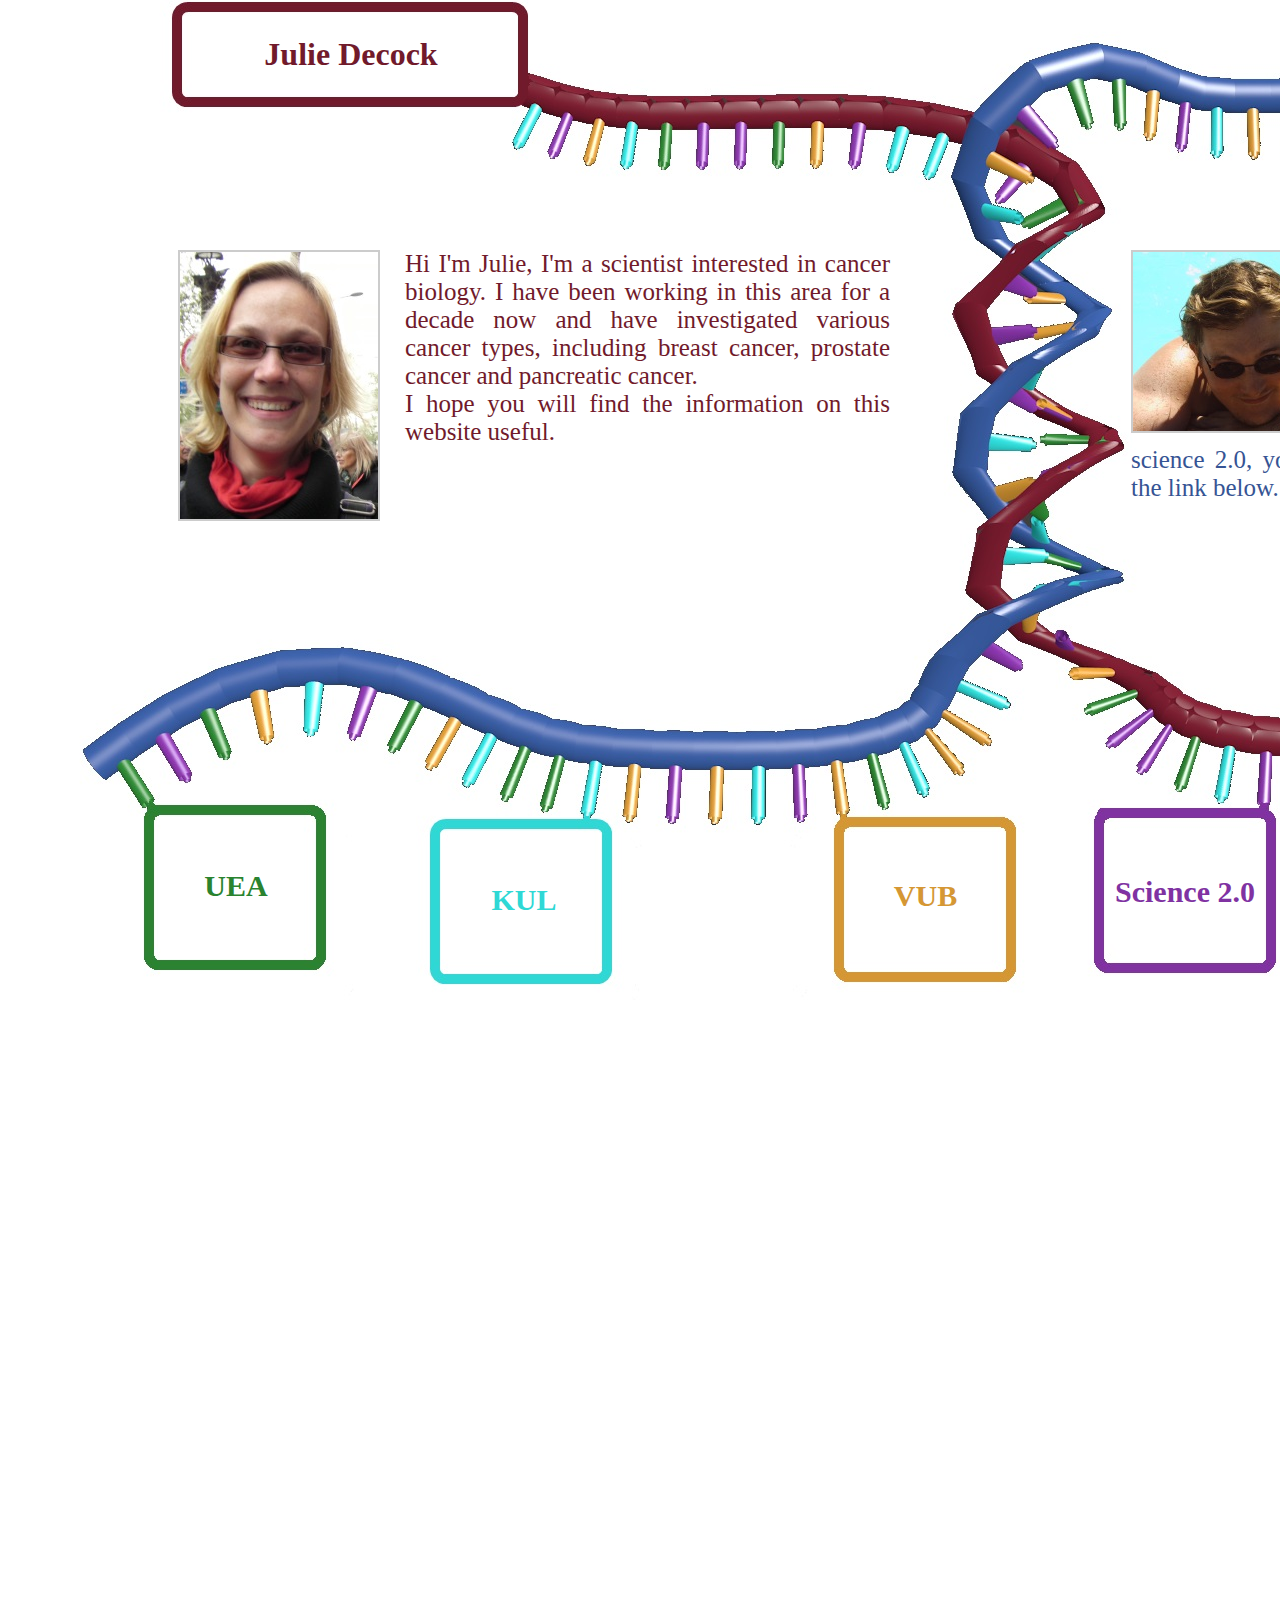
<file: index.html>
<!doctype html>
<html>
<head>
<meta charset="utf-8">
<title>Wout and Julie</title>
<link href="CSS/main.css" rel="stylesheet" type="text/css">
<style type="text/css">

#julie_DIV:hover ~ #main_wout {
   	max-height: 0px;
}
#julie_DIV:hover ~ #hidden_julie {
   	max-height: 473px;
}

#wout_DIV:hover ~ #main_julie {
   	max-height: 0px;
}
#wout_DIV:hover ~ #hidden_wout {
   	max-height: 461px;
}

</style>
</head>
   
<body>

<div class="index_button red_button" id="julie_DIV">
	<a href="About_Julie.html">
    	<div id="julie_DIV1">
		Julie Decock
		</div>
  </a>
</div>
<div class="index_button blue_button"id="wout_DIV">
	<a href="About_Wout.html">
    	<div id="wout_DIV1">
        Wouter Hendrickx
        </div>
  </a>
    </a>
</div>
<div class="nav_button green_button" id="CV_DIV">
  <a href="http://www.uea.ac.uk/">UEA</a>
</div>
<div class="nav_button cyan_button" id="about_DIV">
<a href="http://www.kuleuven.be/english/">KUL</a>
</div>
<div class="nav_button orange_button" id="projects_DIV">
<a href="http://www.vub.ac.be/en/">VUB</a>
</div>
<div class="nav_button purple_button" id="LCARS_DIV">
<a href="science2.html">Science 2.0</a>
</div>
<div class="nav_button cyan_button" id="WHS_DIV">
  <a href="https://hendec.homeserver.com">WHS</a>
</div>

<!-- stuff about julie -->
<section class="textbox_left textbox_julie textbox_julie_visible" id="main_julie" name="main_julie">
	<p><img src="images/Julie_face.jpg" alt="Julie" width="198" height="267" class="img_main">
    Hi I'm Julie, I'm a scientist interested in cancer biology. I have been working in this area for a decade now and have investigated various cancer types, including breast cancer, prostate cancer and pancreatic cancer.<br>
	I hope you will find the information on this website useful.<br>

  </p>    
</section>
<!-- Hidden stuff about julie -->
<section class="textbox_right textbox_julie textbox_julie_hidden" id="hidden_julie" name="hidden_julie">
	<p>
    Bazinga! You found some secret information: just so you know I'm also a huge scifi fan, cat lover and pizza fanatic.
  </p>    
</section>
<!-- stuff about wout -->
<section class="textbox_right textbox_wout textbox_wout_visible" id="main_wout" name="main_wout">
  <p><img src="images/wout_face.jpg" alt="Wout" width="255" height="179" class="img_main">
 	Hi, I'm Wout, my passion is to increase our understanding of human biology. In particular the 'to be or not to be' question of how cell fate is determined during normal development or disease. <br>
I'm also a strong supporter of science 2.0, you can find more information on this following the link below.
  </p>
</section>
<!-- Hidden stuff about wout -->
<section class="textbox_left textbox_wout textbox_wout_hidden" id="hidden_wout" name="hidden_wout">
	<p>
    "Scissors cuts paper, paper covers rock, rock crushes lizard, lizard poisons Spock, Spock smashes scissors, scissors decapitates lizard, lizard eats paper, paper disproves Spock, Spock vaporizes rock, and as it always has, rock crushes scissors."
    </p>    
</section>
<!--<div id=”twitter_update_list”>
</div>
<script type="text/javascript" src="http://twitter.com/javascripts/blogger.js"></script>
<script type="text/javascript" src="http://twitter.com/statuses/user_timeline/julie_decock.json?callback=twitterCallback2&count=1"></script>-->
</body>
</file>
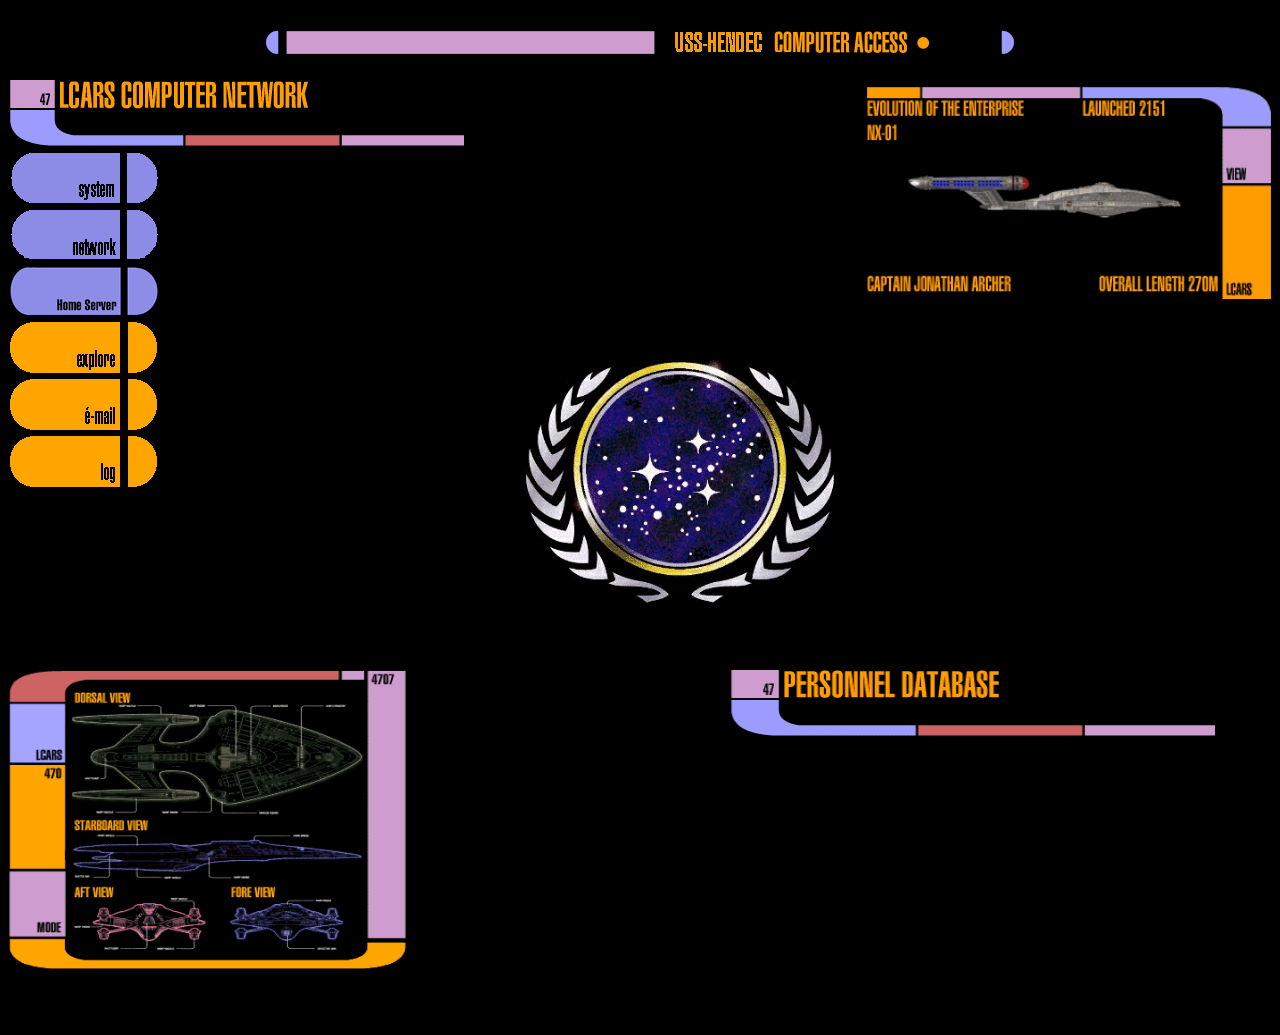
<file: LCARS/index.htm>
<html xmlns:v="urn:schemas-microsoft-com:vml" xmlns:o="urn:schemas-microsoft-com:office:office" xmlns="http://www.w3.org/TR/REC-html40">

<head>
<meta name="GENERATOR" content="Microsoft FrontPage 5.0">
<meta name="ProgId" content="FrontPage.Editor.Document">
<meta http-equiv="Content-Type" content="text/html; charset=windows-1252">
<title>lcars</title>
<meta name="Microsoft Theme" content="none">
</head>

<body bgcolor="#000000">

<p></p>

<table border="0" cellpadding="0" cellspacing="0" style="border-collapse: collapse" width="100%" id="AutoNumber1" height="712">
  <tr>
    <td width="100%" height="69" colspan="5">
    <p align="center"><img border="0" src="fedtop.gif" width="750" height="23"></td>
  </tr>
  <tr>
    <td width="50%" height="31" colspan="3">
    <img border="0" src="netwerk.gif" align="left" width="456" height="72"></td>
    <td width="50%" height="143" rowspan="2" colspan="2">
    <img border="0" src="evolution.gif" align="right" width="406" height="213"></td>
  </tr>
  <tr>
    <td width="5%" height="379" rowspan="2">
    <p align="center" style="margin-top: 0; margin-bottom: 0">
    <a href="::{20D04FE0-3AEA-1069-A2D8-08002B30309D}">
    <img border="0" src="lcars_files/system.gif" width="151" height="57"></a></p>
    <p align="center" style="margin-top: 0; margin-bottom: 0">
    <a href="::{208D2C60-3AEA-1069-A2D7-08002B30309D}">
    <img border="0" src="lcars_files/network.gif" width="151" height="57"></a></p>
    <p align="center" style="margin-top: 0; margin-bottom: 0">
    <a href="https://hendec.homeserver.com">
    <img src="lcars_files/WHS.gif" width="150" height="57" alt="Windows Home server"></a></p>
    <p align="center" style="margin-top: 0; margin-bottom: 0">
    <a href="file:///D:/internet/NeoPlanet/bin/Neo.exe">
    <img border="0" src="lcars_files/exlpore.gif" width="151" height="57"></a></p>
    <p align="center" style="margin-top: 0; margin-bottom: 0">
    <a href="file:///D:/internet/LCARS%20Mail/lmail.exe">
    <img border="0" src="lcars_files/email.gif" width="151" height="57"></a></p>
    <p align="center" style="margin-top: 0; margin-bottom: 0">
    <a href="file:///D:/Lcars%20soft/pad/editor.exe">
    <img border="0" src="lcars_files/log.gif" width="151" height="57"></a></p>
    <p align="center" style="margin-top: 0; margin-bottom: 0">&nbsp;</p>
    <p align="center" style="margin-top: 0; margin-bottom: 0">&nbsp;<p align="center" style="margin-top: 0; margin-bottom: 0">&nbsp;<p align="center" style="margin-top: 0; margin-bottom: 0">&nbsp;<p align="center" style="margin-top: 0; margin-bottom: 0">&nbsp;<p align="center" style="margin-top: 0; margin-bottom: 0">&nbsp;<p align="center" style="margin-top: 0; margin-bottom: 0">&nbsp;<p align="center" style="margin-top: 0; margin-bottom: 0">&nbsp;<p align="center" style="margin-top: 0; margin-bottom: 0">&nbsp;</td>
    <td width="20%" height="112">&nbsp;</td>
    <td width="25%" height="112">&nbsp;</td>
  </tr>
  <tr>
    <td width="20%" height="267">&nbsp;</td>
    <td width="50%" height="267" colspan="2">
    <p align="center">
    <a href="http://www.lcarscom.net/">
    <img border="0" src="federation.gif" width="471" height="273"></a></td>
    <td width="25%" height="304">&nbsp;
    </td>
  </tr>
  <tr>
    <td width="50%" height="1" colspan="3"></td>
    <td width="50%" height="1" colspan="2">
    <p align="center">
    </td>
  </tr>
  <tr>
    <td width="50%" height="242" rowspan="2" colspan="3">
    <p>
    <img border="0" src="10.gif" width="399" height="300"></td>
    <td width="50%" height="97" colspan="2">
    <p align="center">
    <img border="0" src="persontop1.gif" width="486" height="72"></td>
  </tr>
  <tr>
    <td width="50%" height="145" colspan="2">
    <p align="center">
    <img border="0" src="persdata.gif" width="347" height="234"></td>
  </tr>
  </table>

<p align="center">&nbsp;</p>

</body>

</html>
</file>
<file: CSS/main.css>
@charset "utf-8";
/* CSS Document */


/* elements on all pages */

body {
	background-image:url(../images/DoubleHelixHDT.jpg);
	background-repeat: no-repeat;	
}

/* elements on all pages (navigation )*/
#julie_DIV {
	position: absolute;
	left: 181px;
	top: 9px;
	width: 340px;
	height: 90px;
	z-index: 1;
	}
#wout_DIV {
	position: absolute;
	left: 1484px;
	top: 11px;
	width: 297px;
	height: 90px;
	z-index: 2;
}
#julie_DIV1 {
	position: absolute;
	left: 0px;
	top: 0px;
	width: 340px;
	height: 90px;
	z-index: 2;
}
#wout_DIV1 {
	position: absolute;
	left: 0px;
	top: 0px;
	width: 297px;
	height: 90px;
	z-index: 2;
}
#CV_DIV {
	position: absolute;
	left: 152px;
	top: 814px;
	width: 168px;
	height: 149px;
	z-index: 3;
}
#about_DIV {
	position: absolute;
	left: 439px;
	top: 828px;
	width: 170px;
	height: 148px;
	z-index: 3;
}
#projects_DIV {
	position: absolute;
	left: 842px;
	top: 824px;
	width: 167px;
	height: 151px;
	z-index: 3;
}
#LCARS_DIV {
	position: absolute;
	left: 1106px;
	top: 820px;
	width: 158px;
	height: 895px;
	z-index: 3;
}
#WHS_DIV {
	position: absolute;
	left: 1565px;
	top: 814px;
	width: 162px;
	height: 144px;
	z-index: 3;
}

a:link {text-decoration: none;}
a:visited {text-decoration: none;}
a:hover {text-decoration: none;}
a:active {text-decoration: none;}

.index_button{
	font:Verdana, Geneva, sans-serif;
	font-size:32px;
	padding:0;
	border:none;
	text-align:center;
	line-height:90px;
	font-weight: bold;
}
.nav_button{
	font:Verdana, Geneva, sans-serif;
	font-size:30px;
	padding:0;
	border:none;
	text-align:center;
	line-height:144px;
	font-weight: bold;
}

.cyan_button a:link {color:rgb(47,216,213);}
.cyan_button a:visited {color:rgb(47,216,213);}
.cyan_button a:hover {color:rgb(42,131,47);}

.green_button a:link {color:rgb(42,131,47);}
.green_button a:visited {color:rgb(42,131,47);}
.green_button a:hover {color:rgb(47,216,213);}

.orange_button a:link {color:rgb(213,151,52);}
.orange_button a:visited {color:rgb(213,151,52);}
.orange_button a:hover {color:rgb(128,50,162);}

.purple_button a:link {color:rgb(128,50,162);}
.purple_button a:visited {color:rgb(128,50,162);}
.purple_button a:hover {color:rgb(213,151,52);}

.red_button a:link {color:rgb(113,26,43);}
.red_button a:visited {color:rgb(113,26,43);}
.red_button a:hover {color:rgb(54,84,148);}

.blue_button a:link {color:rgb(54,84,148);}
.blue_button a:visited {color:rgb(54,84,148);}
.blue_button a:hover {color:rgb(113,26,43);}



/* styling for the text sections */

section {
	font: Verdana, Geneva, sans-serif;
	font-size: 25px;
	padding: 5px;
	text-align: justify;
	overflow: hidden;
}

.textbox_julie {
	color: rgb(113,26,43);
}

.textbox_wout {
	color: rgb(54,84,148);
}
/* styling for the text sections on main page when shown */

.textbox_julie_visible {
	max-height: 473px;	
}

.textbox_wout_visible {
	max-height: 461px;
}
/* styling for the text sections on main page when hidden */
.textbox_julie_hidden {
	max-height: 0px;	
}
.textbox_wout_hidden {
	max-height: 0px;
}

/* positioning for the text sections on main page */
.textbox_left {
	position: absolute;
	left: 173px;
	top: 220px;
	width: 712px;
}
.textbox_right {
	position: absolute;
	left: 1126px;
	top: 220px;
	width: 643px;
}

/* positioning for the text sections on about page */
.textbox_about {
	position: absolute;
	height: 550px;
	z-index: 1;
	background-color: rgba(255,255,255,.8);
}
.textbox_about_wout {
	left: 485px;
	top: 187px;
	width: 1291px;
}
.textbox_about_julie {
	left: 173px;
	top: 188px;
	width: 1291px;
}

/* positioning for the text sections on projects page */
#Projects_left {
	font: Verdana, Geneva, sans-serif;
	font-size: 25px;
	position: absolute;
	left: 50px;
	top: 120px;
	width: 1278px;
	height: 670px;
	z-index: 4;
}
#Projects_left  h1 {
	font-size: 25px;
	font-weight: bold;
}
#Projects_right {
	font: Verdana, Geneva, sans-serif;
	font-size: 30px;
	text-align:center;
	background-color: rgba(255,255,255,0.8);
	position: absolute;
	left: 1366px;
	top: 120px;
	width: 524px;
	height: 670px;
	z-index: 4;
	border-width: 2px;
}


/* Image styling */
.img_main {
	background-color: rgb(204,204,204);
	padding: 2px;
	float: left;
	margin-right: 1em;
	-webkit-transition: all;
	-moz-transition: all;
	-ms-transition: all;
	-o-transition: all;
	transition: all;
}

/* social stuff */

.connect ul {
	list-style: none;
	margin: 0;
}
.connect li {
	float: left;
	margin: 10px 0;
	margin-right: 45px;
}
.connect li a{
	display: block;
	width: 72px;
	height: 72px;
	text-indent: -999em;
}
.connect li:last-child  {
	margin-right: 0;
}
a.twitter {
	background: url(../images/twitter.jpg) no-repeat;
	background-position: left top;
}
a.twitter:hover {
	background-position: left bottom;
}
a.google {
	background: url(../images/SocialNW/google.jpg) no-repeat;
	background-position: left top;
}
a.google:hover {
	background-position: left bottom;
}
a.facebook {
	background-image: url(../images/SocialNW/facebook.jpg);
	background-position: left top;
}
a.facebook:hover {
	background-position: left bottom;
}
a.linkedin {
	background-image: url(../images/SocialNW/linkedin.jpg);
	background-position: left top;
}
a.linkedin:hover {
	background-position: left bottom;
}
a.researchgate {
	background-image: url(../images/SocialNW/researchgate.jpg);
	background-position: left top;
}
a.researchgate:hover {
	background-position: left bottom;
}
a.mendeley {
	background-image: url(../images/SocialNW/mendeley.jpg);
	background-position: left top;
}
a.mendeley:hover {
	background-position: left bottom;
}
a.researcherid {
	background-image: url(../images/SocialNW/researcherid.jpg);
	background-position: left top;
}
a.researcherid:hover {
	background-position: left bottom;
}
a.orcid {
	background-image: url(../images/SocialNW/orcid.jpg);
	background-position: left top;
}
a.orcid:hover {
	background-position: left bottom;
}

/* BeginOAWidget_Instance_2648024: #OAWidget */
.container {
      width: 500px;
      height: 100px;
      margin-right:auto;
      margin-left:auto;
      margin-top:20px;
      margin-bottom:5px;
      font-size:11px;
      }
      
      
      .item a img {
      float:left;
      padding:3px;
      background-color: #FFF;
      margin: 5px;
      border:3px solid;
	  -moz-border-radius: 3px;
      -webkit-border-radius: 3px;
      -khtml-border-radius: 3px;
      border-radius: 3px;
      -moz-box-shadow:0 0 5px rgba(0,0,0,0.45),0px 1px 2px rgba(0,0,0,0.2);
			-webkit-box-shadow:0 0 5px rgba(0,0,0,0.45),0px 1px 2px rgba(0,0,0,0.2);
			box-shadow:0 0 5px rgba(0,0,0,0.45),0px 1px 2px rgba(0,0,0,0.2);
      
      filter:alpha(opacity=80);
     -moz-opacity:0.80;
      -khtml-opacity: 0.80;
      opacity: 0.80;
      }
      
      .item a:hover img, .item a:active img {
      padding:3px;
      border:3px solid #cccccc;
      filter:alpha(opacity=100);
	  -moz-opacity: 1;
      -khtml-opacity: 1;
      opacity: 1;
	  }
      
      .clearfix:after{
      clear:both;
      }
      #inline{
      visibility: hidden;
      color:#444;
      }
/* EndOAWidget_Instance_2648024 */
</file>
